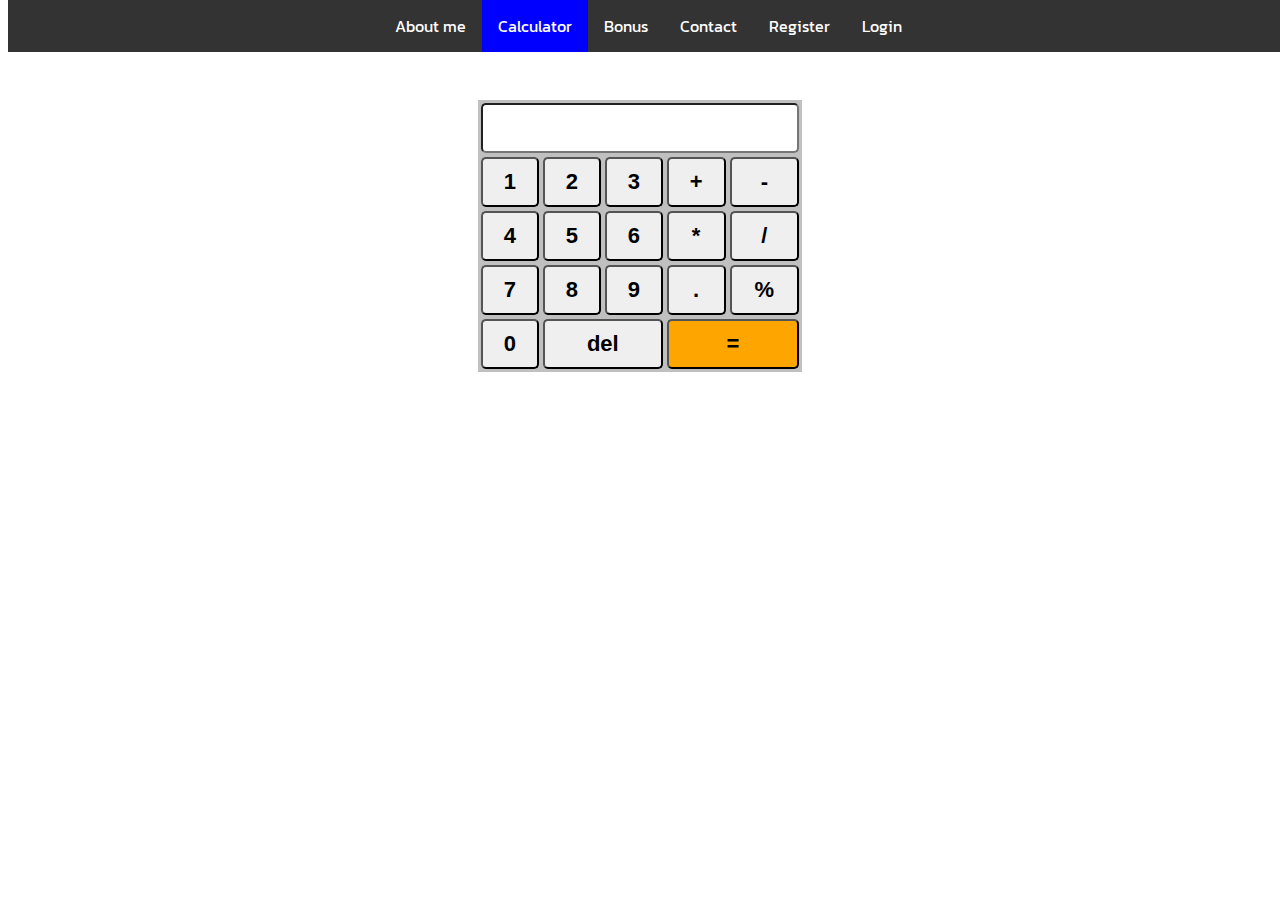
<file: cal.html>
<!DOCTYPE html>
<html lang="en">
<head>
    <meta charset="UTF-8">
    <meta http-equiv="X-UA-Compatible" content="IE=edge">
    <meta name="viewport" content="width=device-width, initial-scale=1.0">
    <title>calculator</title>
    <link rel="stylesheet" href="table.css">
    <link rel="stylesheet" href="https://cdn-media-1.freecodecamp.org/imgr/MJAkxbh.png">
</head>
<body>
    <header>
        <div class="navbar">
            <ul>
                <li><a href="index.html"></i>About me</a></li>
                <li class="active"><a href="calculator.html">Calculator</a></li>
                <li><a href="bonus.html">Bonus</a></li>
                <li><a href="contact.html">Contact</a></li>
                <li><a href="register.html">Register</a></li>
                <li><a href="login.html">Login</a></li>
            </ul>
        </div>
    </header>
    <div class="table">
        <table >
            <form name="cal">
                <tr>
                    <td colspan="5">
                        <input type="text" name="display">
                    </td>
                </tr>
            <tr>
                <td><input type="button" value="1"></td>
                <td><input type="button" value="2"></td>
                <td><input type="button" value="3"></td>
                <td><input type="button" value="+"></td>
                <td><input type="button" value="-"></td>
            </tr>
            <tr>
                <td><input type="button" value="4"></td>
                <td><input type="button" value="5"></td>
                <td><input type="button" value="6"></td>
                <td><input type="button" value="*"></td>
                <td><input type="button" value="/"></td>
            </tr>
            <tr>
                <td><input type="button" value="7"></td>
                <td><input type="button" value="8"></td>
                <td><input type="button" value="9"></td>
                <td><input type="button" value="."></td>
                <td><input type="button" value="%"></td>
            </tr>
            <tr>
                <td><input type="button" value="0" ></td>
                <td colspan="2"><input type="button" value="del"></td>
                <td colspan="2"><input type="button" value="=" id="equal"></td>
            </tr>
            </form>
        </table>
    </div>
</body>
</html>
</file>
<file: table.css>
@import url('https://fonts.googleapis.com/css2?family=Kanit:ital,wght@1,500&display=swap');

body {
    background-image: url(https://cdn-media-1.freecodecamp.org/imgr/MJAkxbh.png);
    text-align: center;
    font-family: 'Kanit', sans-serif;
}

ul {
    list-style-type: none;
    margin: 0;
    padding: 0;
    width: 100%;
    overflow: hidden;
    background-color: #333;
    position: fixed;
    display: flex;
    justify-content: center;
    top: 0;
  }
  
  li {
    float: left;
  }
  
.active {
    background-color: blue;
}

  li a {
    display: block;
    color: white;
    text-align: center;
    padding: 14px 16px;
    text-decoration: none;
  }
  

  ul li a:hover {
    background-color: #111;
  }

.table {
    margin-left: auto;
    margin-right: auto;
    width: fit-content;
    margin-top: 100px;
    display: flex;
    justify-content: center;
    background-color: silver;
}

input {
    width: 100%;
}

input[type=text] {
    width: 100%;
    padding: 10px;
    font-size: 22px;
    font-weight: bold;
    border-radius: 5px;
}

* {
    box-sizing: border-box;
    -webkit-box-sizing: border-box;
    -moz-box-sizing: border-box;
}

input[type=button] {
    width: 100%;
    padding: 10px;
    font-size: 22px;
    font-weight: bold;
    border-radius: 5px;
}

#equal {
    background-color: orange;
}

input[type=button]:hover {
    -webkit-box-shadow: inset 0px 0px 18px -6px rgba(0,0,0,1);
    -moz-box-shadow: inset 0px 0px 18px -6px rgba(0,0,0,1);
    box-shadow: inset 0px 0px 18px -6px rgba(0,0,0,1);

}
</file>
